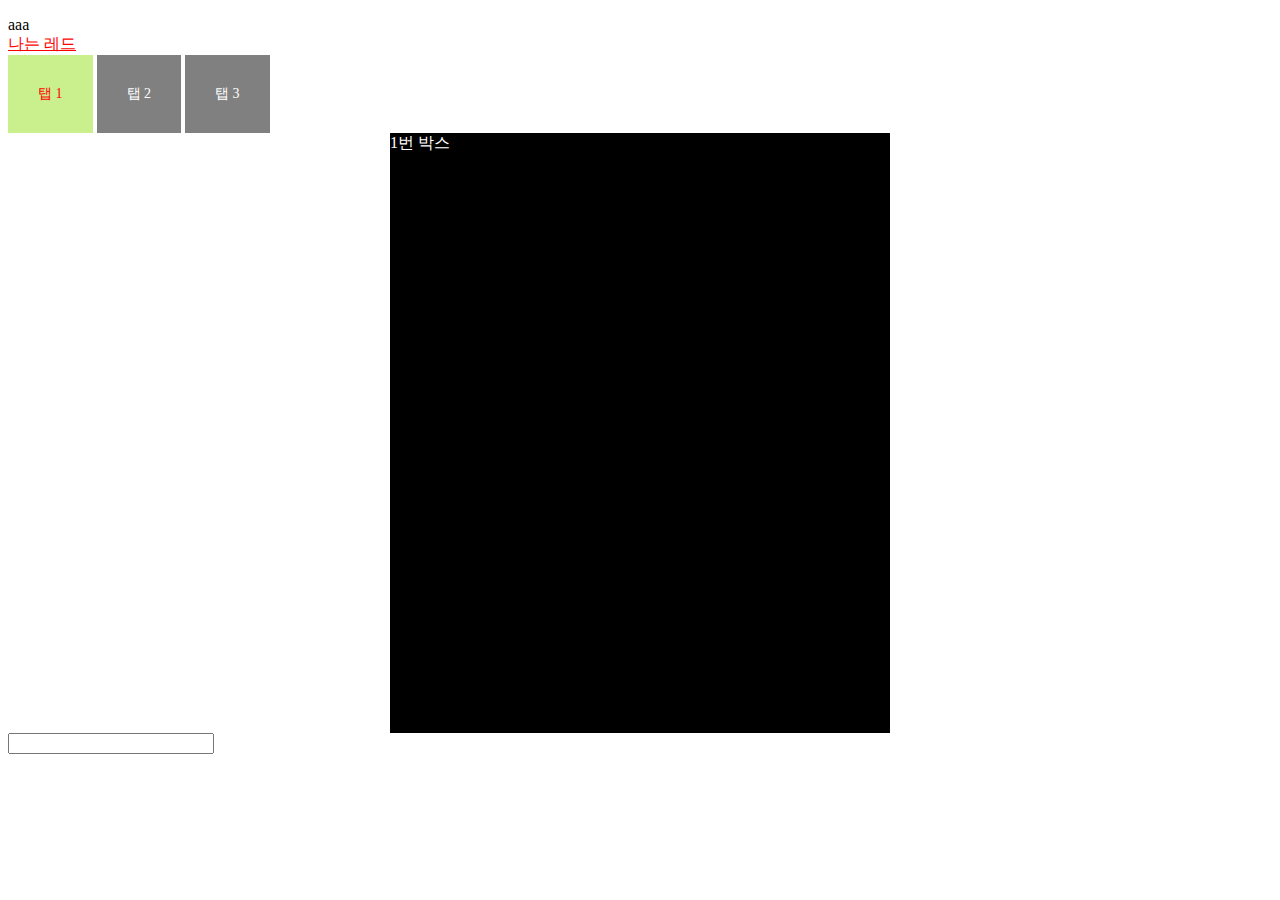
<file: index4.html>
<!DOCTYPE html>
<html lang="en">
<head>
    <meta charset="UTF-8">
    <meta http-equiv="X-UA-Compatible" content="IE=edge">
    <meta name="viewport" content="width=device-width, initial-scale=1.0">
    <title>Document</title>
    <link rel="stylesheet" href="./style4.css">
    <style>
        p+a{
            color: red;
        }
        p~a{
            color: red;
        }
    </style>
</head>
<body>
    <p></p>
    <div>aaa</div>
    <a href="">나는 레드</a>


    <div class="tab-menu">
        <!-- checked input의 체크 속성을 줄 때 -->
        <!-- tab01 id를 가지고 있는 input label for 속성에 tab01 -->
        <!-- for 속성으로 연결된 label을 클릭하면 id로 for에 연결된 체크 박스가 클릭이 된다. -->
        <input class="tab01" type="radio" id="tab01" name="tabmenu" checked>
        <label for="tab01">탭 1</label>

        <input class="tab02" type="radio" id="tab02" name="tabmenu">
        <label for="tab02">탭 2</label>

        <input class="tab03" type="radio" id="tab03" name="tabmenu">
        <label for="tab03">탭 3</label>

        <!-- box 클래스도 가지고 있고 item1 클래스도 가지고 있다.
            즉, 2개의 클래스를 가지고 있다. 아래 모두 동일 -->
        <div class="box item1">1번 박스</div>
        <div class="box item2">2번 박스</div>
        <div class="box item3">3번 박스</div>

        <div class="textbox">
            <input type="text">
        </div>
        
    </div>
</body>
</html>
</file>
<file: style4.css>
.tab-menu > input{
    display: none;
}

/* 인접한 형제 요소 선택자 + */
/* tab-menu 클래스를 가지고 있는 태그의
    자식 중 input 태그 바로 아래 붙은 태그 */
.tab-menu > input + label{
    display: inline-block;
    padding: 30px;
    background-color: gray;
    color: white;
    font-size: 14px;

    /* 마우스를 올렸을 때 보여줄 커서를 설정할 수 있다. */
    cursor: pointer;
}

/* checked 속성이 있는 input 태그 */
/* tab-menu 클래스를 가지고 있는 태그 자식 input 태그가
    checked 속성이 있으면 인접 형제 태그인 label에 스타일을 적용시킨다. */
.tab-menu > input:checked + label{
    background: #caf08e;
    color: red;
}

.box{
    width: 500px;
    height: 600px;
    background-color: #000;
    margin: 0 auto;
    display: none;
}

/* input 태그 중 클래스가 tab01이고 checked 속성이 있고 형제 요소 중 밑에 있는 태그 중에
    item1 클래스를 가지고 있는 태그 */
input[class="tab01"]:checked ~ .item1{
    display: block;
    color: white;
}

input[class="tab02"]:checked ~ .item2{
    display: block;
    color: white;
}

input[class="tab03"]:checked ~ .item3{
    display: block;
    color: white;
}

.textbox{
    position: relative;
}


.textbox::before{
    position: absolute;
    top: 6px;
    left: 180px;
    content: "";
    background-image: url(https://i.pinimg.com/736x/0a/39/66/0a39669d5783df4a52d68a5fa1db8c20.jpg);
    width: 15px;
    height: 15px;
    background-size: 15px;
    background-repeat: no-repeat;
    display: block;
}

.textbox input{
    padding-right: 23px;
}
</file>
